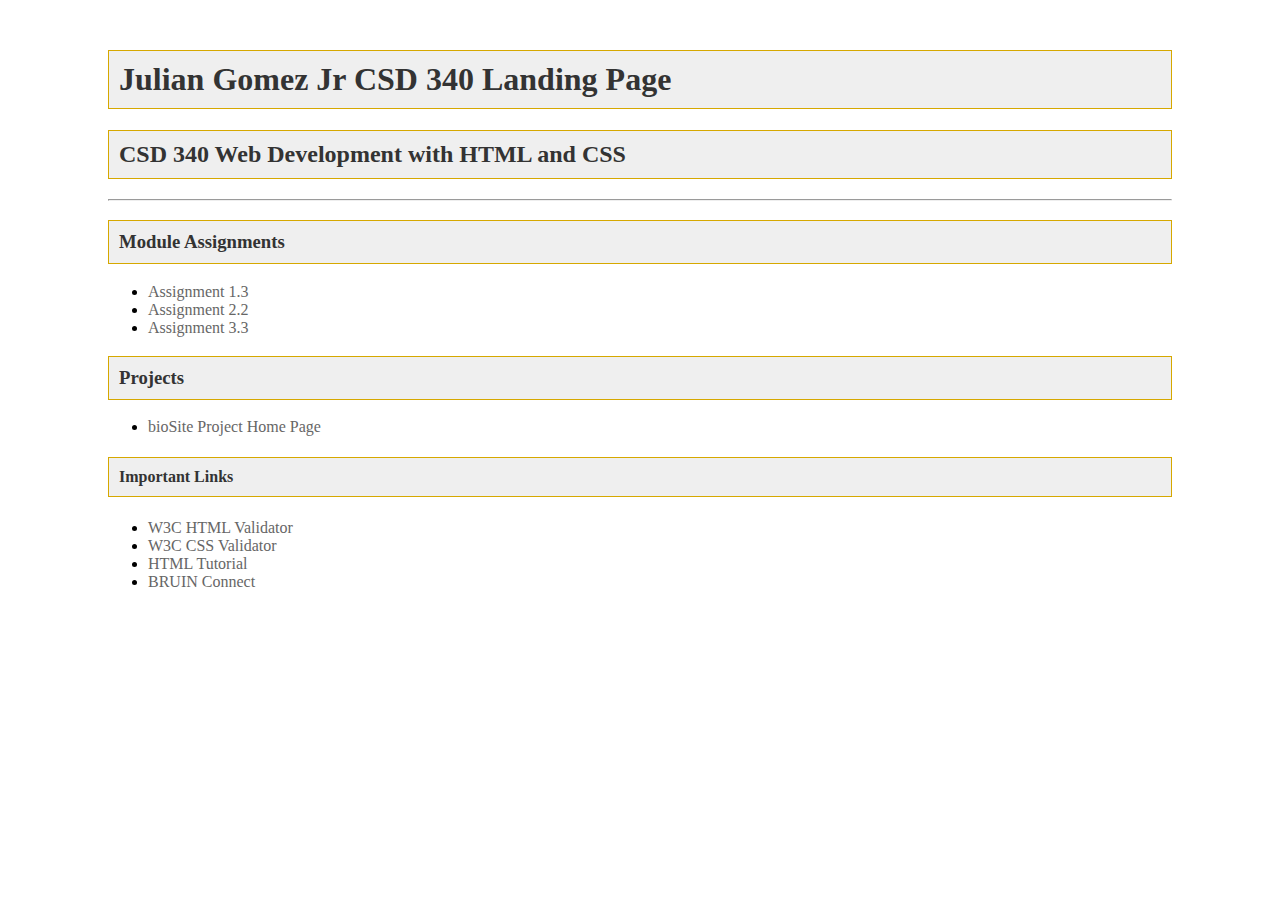
<file: index.html>
<!DOCTYPE html>
<html lang="en">
<head>
  <meta charset="UTF-8">
  <title>Julian Gomez Jr CSD 340 Landing Page</title>
  <link rel="stylesheet" href="sites.css">
</head>
<body>
  <div id="container">
    <h1>Julian Gomez Jr CSD 340 Landing Page</h1>
    <h2>CSD 340 Web Development with HTML and CSS</h2>
    <hr>
    <h3>Module Assignments</h3>
    <ul>
      <li><a href="module-1/Doe_Mod1_3.html">Assignment 1.3</a></li>
      <li><a href="module-2/Doe_Mod2_2.html">Assignment 2.2</a></li>
      <li><a href="module-3/Doe_Mod3_3.html">Assignment 3.3</a></li>
    </ul>
    <h3>Projects</h3>
    <ul>
      <li><a href="bioSite/index.html">bioSite Project Home Page</a></li>
    </ul>
    <h4>Important Links</h4>
    <ul>
      <li><a href="https://validator.w3.org/">W3C HTML Validator</a></li>
      <li><a href="http://jigsaw.w3.org/css-validator/">W3C CSS Validator</a></li>
      <li><a href="https://www.w3schools.com/html/">HTML Tutorial</a></li>
      <li><a href="https://bruinconnect.bellevue.edu/">BRUIN Connect</a></li>
    </ul>
  </div>
</body>
</html>
</file>
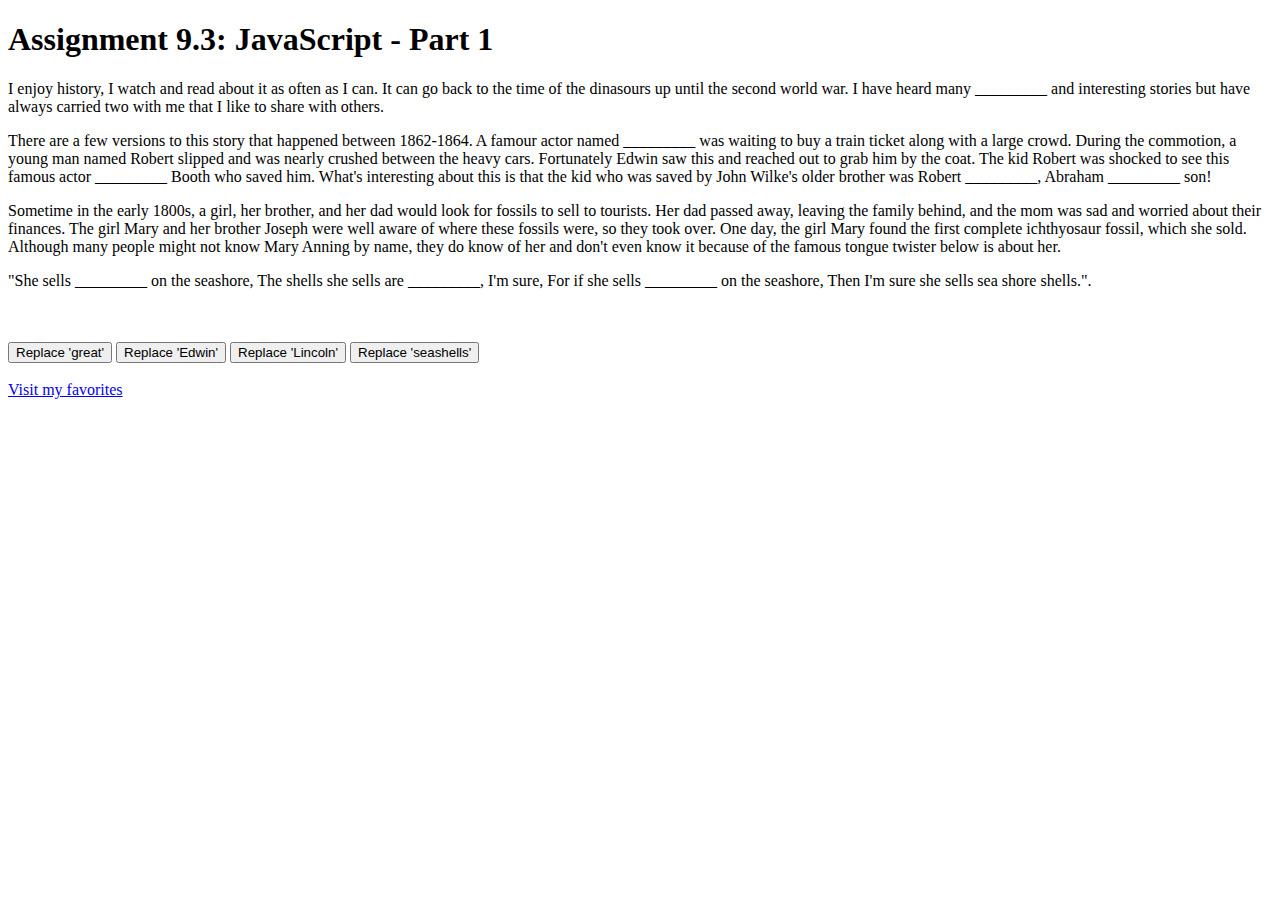
<file: Module 9/index.html>
<!DOCTYPE html>
<html lang='en'>
<!--
    Professor Sue Sampson
    Assignment 9.3
-->
<head>
    <title>CSD 340 Web Development with HTML and CSS</title>
    <script>
        var firstVariableValue = "great";
        var secondVariableValue = "Edwin";
        var thirdVariableValue = "Lincoln";
        var fourthVariableValue = "seashells";

        function replaceText(spanId, newText) {
            document.getElementById(spanId).innerHTML = newText;
        }
    </script>
</head>

<body>
    <h1 id="title">Assignment 9.3: JavaScript - Part 1</h1>

    <p>I enjoy history, I watch and read about it as often as I can. It can go back to the time of the dinasours up until the second world war. I have heard many <span id="great">_________</span> and interesting stories but have always carried two with me that I like to share with others.</p>
    <p>There are a few versions to this story that happened between 1862-1864. A famour actor named <span id="Edwin">_________</span> was waiting to buy a train ticket along with a large crowd. During the commotion, a young man named Robert slipped and was nearly crushed between the heavy cars. Fortunately Edwin saw this and reached out to grab him by the coat. The kid Robert was shocked to see this famous actor <span id="Edwin">_________</span> Booth who saved him. What's interesting about this is that the kid who was saved by John Wilke's older brother was Robert <span id="Lincoln">_________</span>, Abraham <span id="Lincoln">_________</span> son!</p>
    <p>Sometime in the early 1800s, a girl, her brother, and her dad would look for fossils to sell to tourists. Her dad passed away, leaving the family behind, and the mom was sad and worried about their finances. The girl Mary and her brother Joseph were well aware of where these fossils were, so they took over. One day, the girl Mary found the first complete ichthyosaur fossil, which she sold. Although many people might not know Mary Anning by name, they do know of her and don't even know it because of the famous tongue twister below is about her.</p>

    <p>"She sells <span id="seashells">_________</span> on the seashore, The shells she sells are <span id="seashells">_________</span>, I'm sure, For if she sells <span id="seashells">_________</span> on the seashore, Then I'm sure she sells sea shore shells.".</p>

 <br><br>

    <button onclick="replaceText('great', firstVariableValue)">Replace 'great'</button>
    <button onclick="replaceText('Edwin', secondVariableValue)">Replace 'Edwin'</button>
    <button onclick="replaceText('Lincoln', thirdVariableValue)">Replace 'Lincoln'</button>
    <button onclick="replaceText('seashells', fourthVariableValue)">Replace 'seashells'</button>

    <br><br>

    <a href="LastName_Mod9_3.html">Visit my favorites</a>
</file>
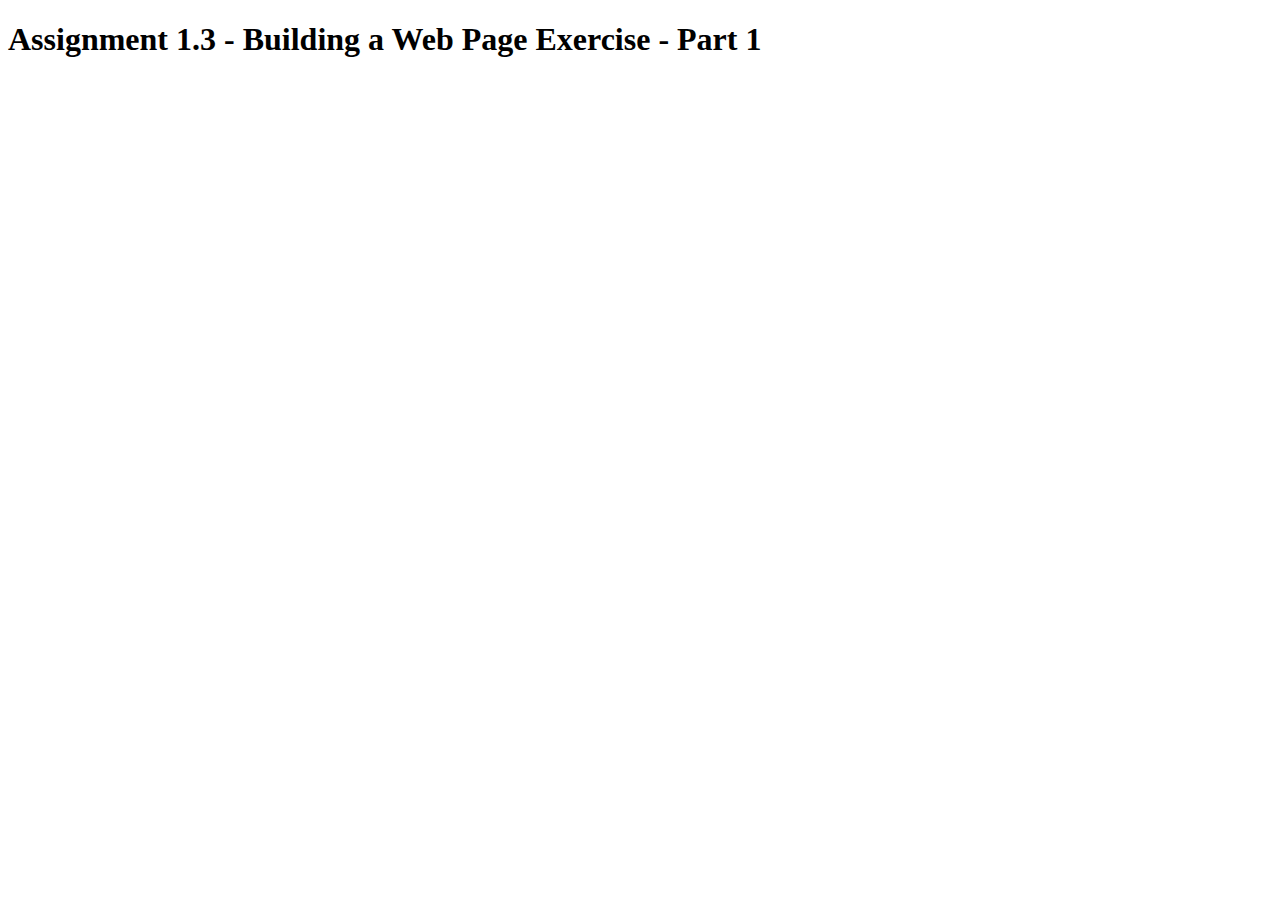
<file: Gomez_Mod1-3.html>
<!DOCTYPE html>
<html lang="en">
<head>
    <title>CSD 340 Web Development with HTML and CSS</title>
</head>

<body>
    <h1>Assignment 1.3 - Building a Web Page Exercise - Part 1</h1>
   
</body>

</html>
</file>
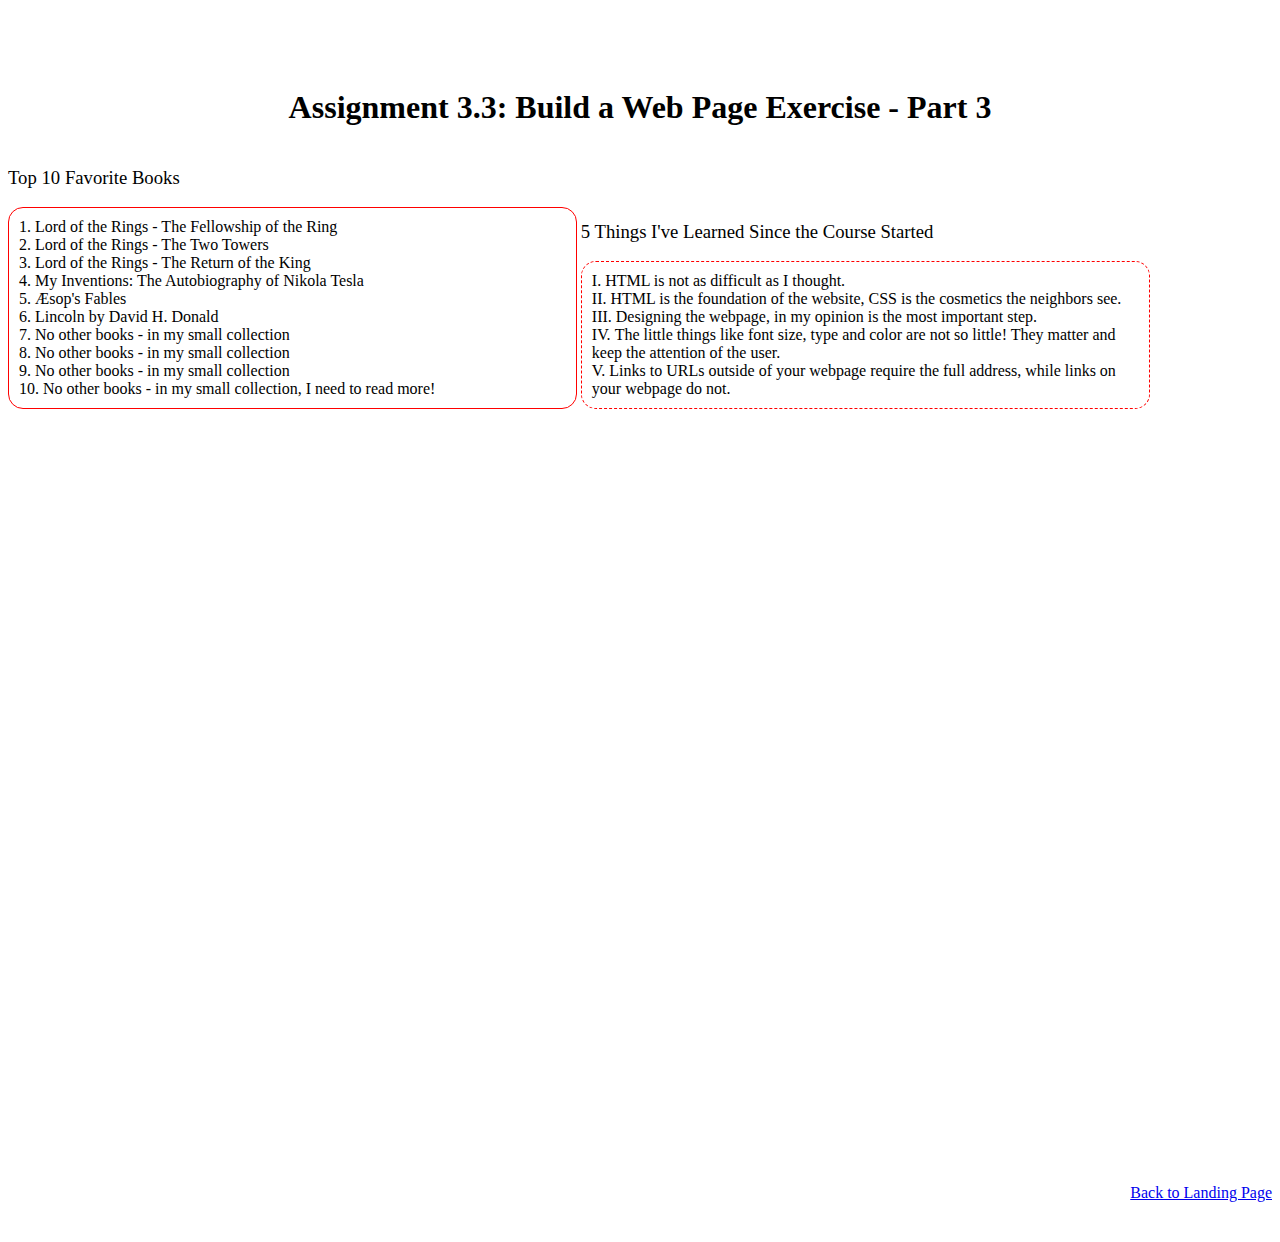
<file: LastName_Mod3_3.html>
<!DOCTYPE html>
<html>
<head>
    <title>CSD 340 Web Development with HTML and CSS</title>
    <link rel="stylesheet" type="text/css" href="LastName_Mod3_3.css">
</head>
<body>
    <div id="container">
        <h1 style="text-align: center;">Assignment 3.3: Build a Web Page Exercise - Part 3</h1>
        <div style="width: 45%; display: inline-block;">
            <h3>Top 10 Favorite Books</h3>
            <ol>
                <li>Lord of the Rings - The Fellowship of the Ring</li>
                <li>Lord of the Rings - The Two Towers</li>
                <li>Lord of the Rings - The Return of the King</li>
                <li>My Inventions: The Autobiography of Nikola Tesla</li>
                <li>Æsop's Fables</li>
                <li>Lincoln by David H. Donald</li>
                <li>No other books - in my small collection</li>
                <li>No other books - in my small collection</li>
                <li>No other books - in my small collection</li>
                <li>No other books - in my small collection, I need to read more!</li>
            </ol>
        </div>
        <div style="width: 45%; display: inline-block;">
            <h3>5 Things I've Learned Since the Course Started</h3>
            <ul>
                <li>HTML is not as difficult as I thought.</li>
                <li>HTML is the foundation of the website, CSS is the cosmetics the neighbors see.</li>
                <li>Designing the webpage, in my opinion is the most important step.</li>
                <li>The little things like font size, type and color are not so little! They matter and keep the attention of the user.</li>
                <li>Links to URLs outside of your webpage require the full address, while links on your webpage do not.</li>
            </ul>
        </div>
        <div style="width: 100%; margin-top: 60%;">
            <a href="../index.html" style="float: right;">Back to Landing Page</a>
        </div>
    </div>
</body>
</html>
</file>
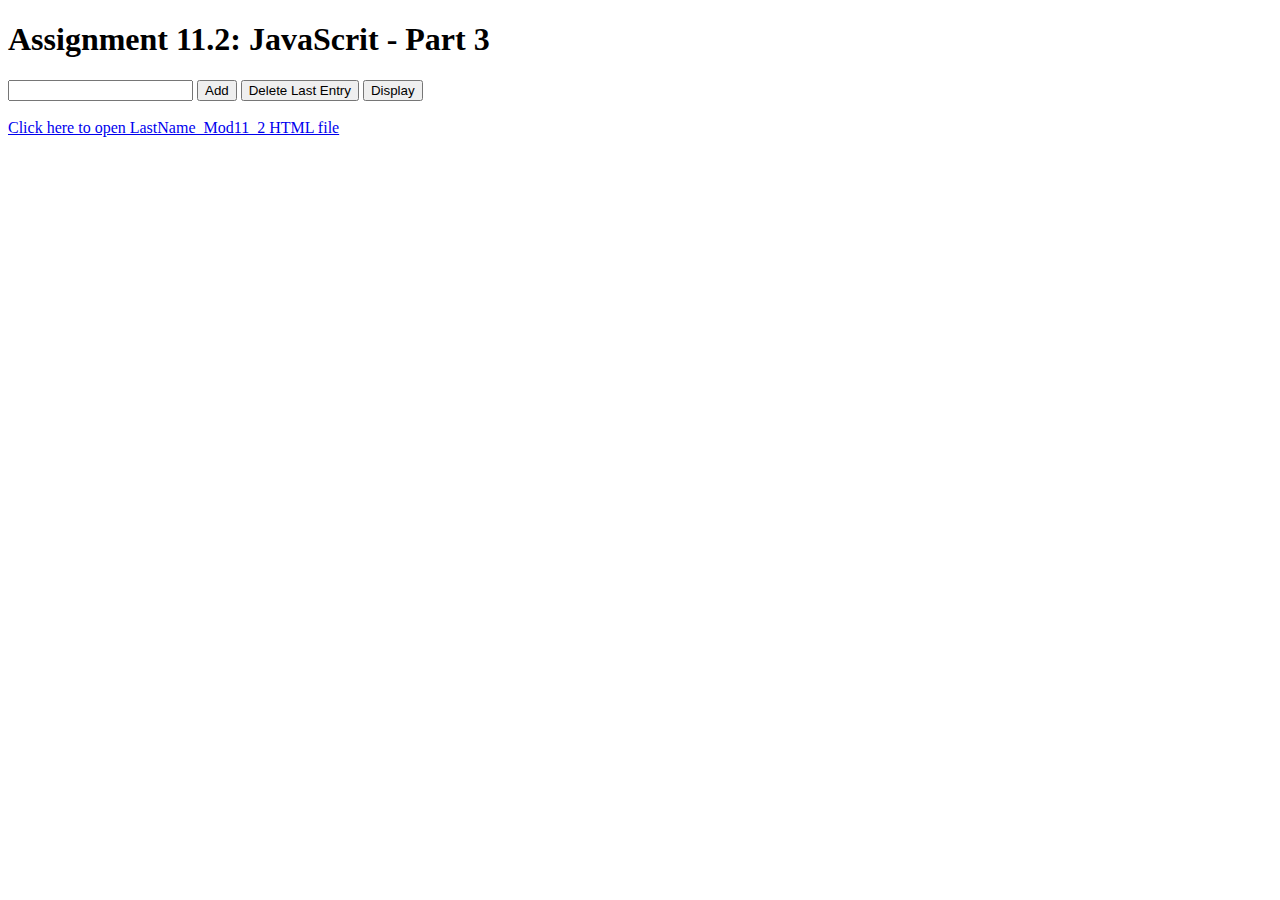
<file: Module 11/LastName_Mod11_2.html>
<!DOCTYPE html>
<html>
<head>
    <title>CSD 340 Web-Develpment with HTML & CSS</title>
    <script>
        function addToArr() {
            var inputValue = document.getElementById("inputValue").value;
            if (inputValue.trim() !== "") {
                myArray.push(inputValue);
                alert("Added: " + inputValue);
                document.getElementById("inputValue").value = "";
            }
        }

        function deleteLastEntry() {
            if (myArray.length > 0) {
                var deletedEntry = myArray.pop();
                alert("Deleted: " + deletedEntry);
            }
        }

        function displayArray() {
            var displayText = "";
            for (var i = 0; i < myArray.length; i++) {
                displayText += (i + 1) + ". " + myArray[i] + "\n";
            }
            alert(displayText);
        }

        var myArray = [];
    </script>
</head>
<body>
    <h1 id="title">Assignment 11.2: JavaScrit - Part 3</h1>

    <input type="text" id="inputValue">
    <button onclick="addToArr()">Add</button>
    <button onclick="deleteLastEntry()">Delete Last Entry</button>
    <button onclick="displayArray()">Display</button>

    <br><br>

    <a href="LastName_Mod11_2.html">Click here to open LastName_Mod11_2 HTML file</a>
</body>
</html>
</file>
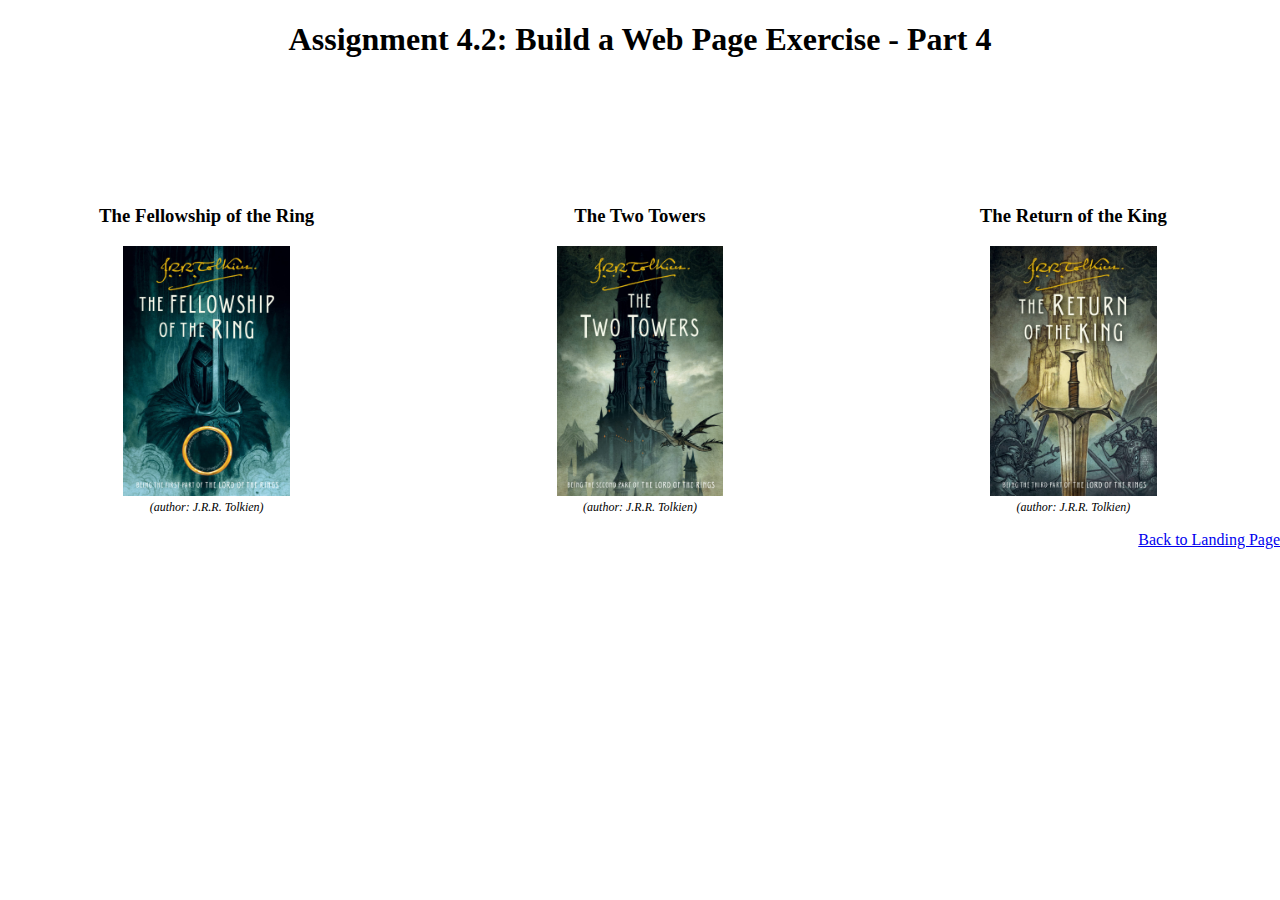
<file: Module 4/LastName_Mod4_2.html>
<!DOCTYPE html>
<html>
<head>
  <title>CSD 340 Web Development with HTML and CSS</title>
  <link rel="stylesheet" href="LastName_Mod4_2.css">
</head>
<body>
  <div id="container">
    <h1>Assignment 4.2: Build a Web Page Exercise - Part 4</h1>
    <div id="image-gallery">
      <div class="image-item">
        <h3>The Fellowship of the Ring</h3>
        <figure>
          <img src="images/The Fellowship of the Ring.jpg" alt="The Fellowship of the Ring">
          <figcaption>(author: J.R.R. Tolkien)</figcaption>
        </figure>
      </div>
      <div class="image-item">
        <h3>The Two Towers</h3>
        <figure>
          <img src="images/The Two Towers.jpg" alt="The Two Towers">
          <figcaption>(author: J.R.R. Tolkien)</figcaption>
        </figure>
      </div>
      <div class="image-item">
        <h3>The Return of the King</h3>
        <figure>
          <img src="images/The Return of the King.jpg" alt="The Return of the King">
          <figcaption>(author: J.R.R. Tolkien)</figcaption>
        </figure>
      </div>
    </div>
     <a href="../index.html" style="float: right;">Back to Landing Page</a>
  </div>
</body>
</html>
</file>
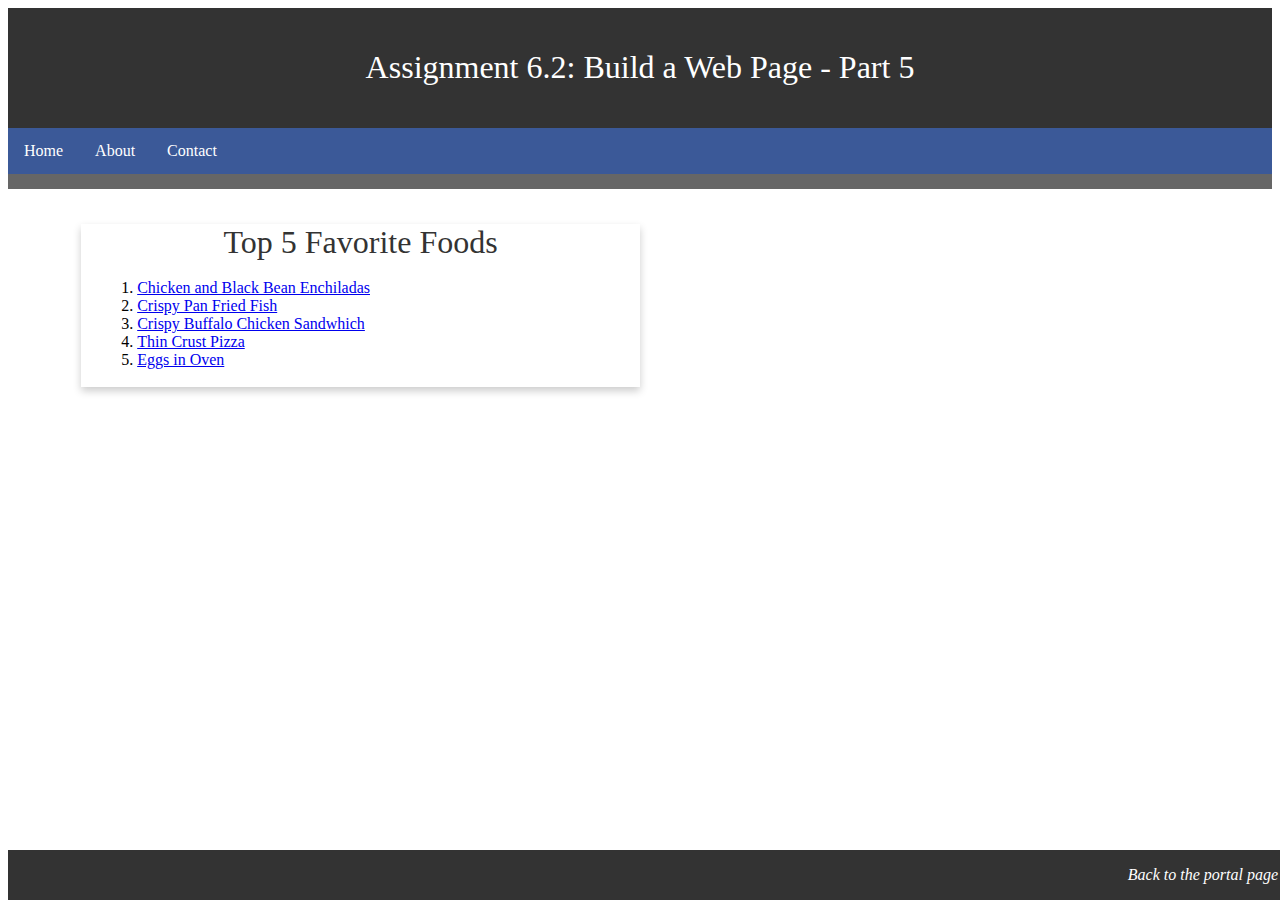
<file: Module 6/Gomez_Mod6_2.html>
<!DOCTYPE html>
<html>

<head>
  <title>CSD 340 Web Development with HTML and CSS</title>
  <link rel="stylesheet" type="text/css" href="Gomez_Mod6_2.css">
</head>

<body>
  <header>
    <h1>Assignment 6.2: Build a Web Page - Part 5</h1>
  </header>

  <div id="navbar">
    <a href="#">Home</a>
    <a href="#">About</a>
    <a href="#">Contact</a>
  </div>

  <div id="container">
    <div class="card">
      <div class="card-title">Top 5 Favorite Foods</div>
      <div class="card-content">
        <ol>
          <li><a href="https://www.garlicandzest.com/chicken-and-black-bean-enchiladas/" target="_blank">Chicken and Black Bean Enchiladas</a></li>
          <li><a href="https://www.recipetineats.com/crispy-pan-fried-fish/" target="_blank">Crispy Pan Fried Fish</a></li>
          <li><a href="https://litecravings.com/crispy-buffalo-chicken-sandwich/" target="_blank">Crispy Buffalo Chicken Sandwhich</a></li>
          <li><a href="https://www.thekitchn.com/recipe-homemade-thin-crust-pizza-recipes-from-the-kitchn-45499" target="_blank">Thin Crust Pizza</a></li>
          <li><a href="https://www.foodfaithfitness.com/how-to-cook-eggs-in-the-oven/" target="_blank">Eggs in Oven</a></li>
        </ol>
      </div>
    </div>
  </div>

  <footer>
    <p><a href="#">Back to the portal page</a></p>
  </footer>
</body>

</html>
</file>
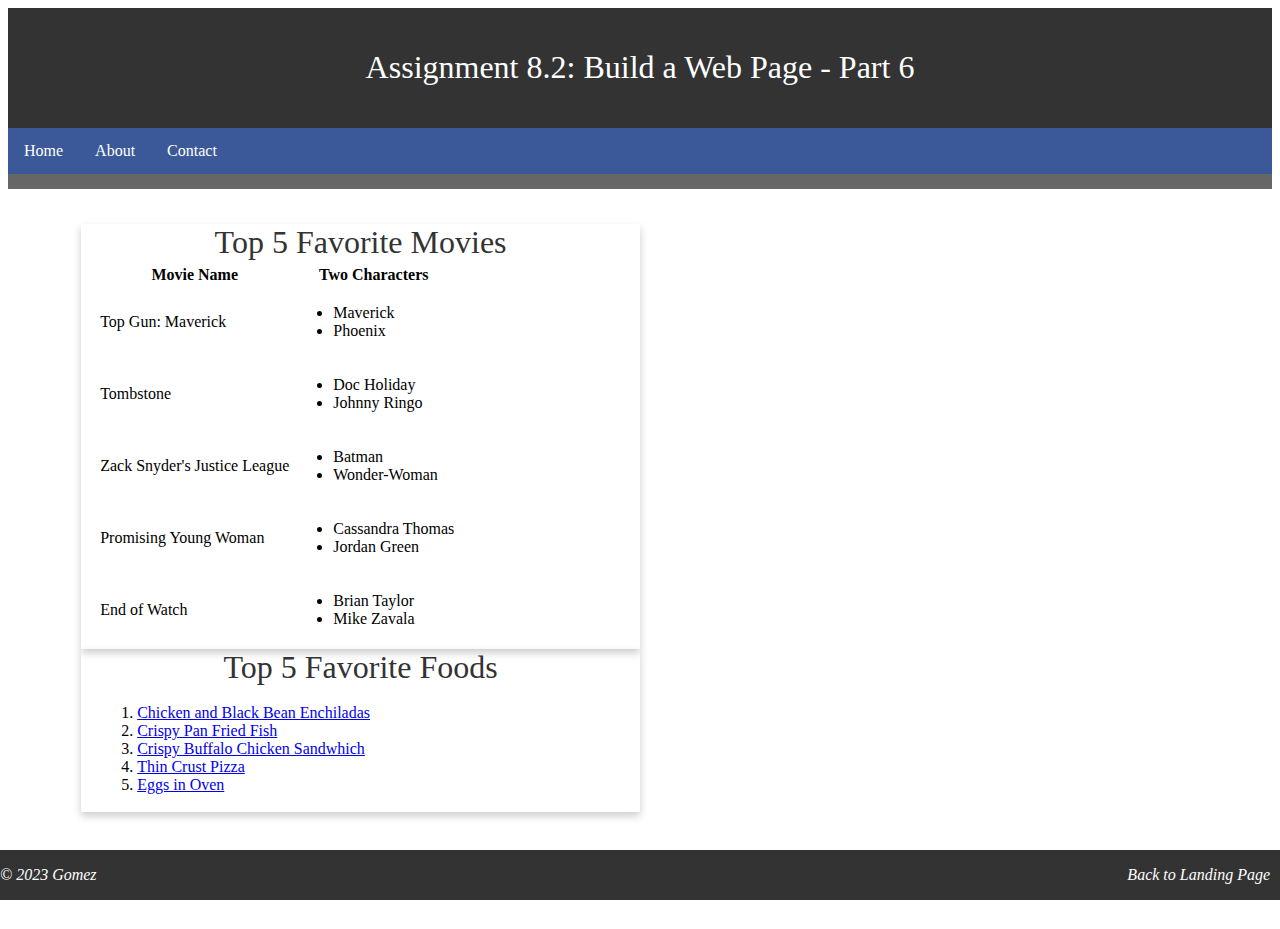
<file: Module 8/LastName_Mod8_2.html>
<!DOCTYPE html>
<html>

<head>
  <title>CSD 340 Web Development with HTML and CSS</title>
  <link rel="stylesheet" type="text/css" href="LastName_Mod8_2.css">
</head>

<body>
  <header>
    <h1>Assignment 8.2: Build a Web Page - Part 6</h1>
  </header>

  <div id="navbar">
    <a href="#">Home</a>
    <a href="#">About</a>
    <a href="#">Contact</a>
  </div>

  <div id="container">
    <div class="card">
      <div class="card-title">Top 5 Favorite Movies</div>
      <div class="card-content">
        <table>
          <thead>
            <tr>
              <th>Movie Name</th>
              <th>Two Characters</th>
            </tr>
          </thead>
          <tbody>
            <tr>
              <td>Top Gun: Maverick</td>
              <td>
                <ul>
                  <li>Maverick</li>
                  <li>Phoenix</li>
                </ul>
              </td>
            </tr>
            <tr>
              <td>Tombstone</td>
              <td>
                <ul>
                  <li>Doc Holiday</li>
                  <li>Johnny Ringo</li>
                </ul>
              </td>
            </tr>
            <tr>
              <td>Zack Snyder's Justice League</td>
              <td>
                <ul>
                  <li>Batman</li>
                  <li>Wonder-Woman</li>
                </ul>
              </td>
            </tr>
            <tr>
              <td>Promising Young Woman</td>
              <td>
                <ul>
                  <li>Cassandra Thomas</li>
                  <li>Jordan Green</li>
                </ul>
              </td>
            </tr>
            <tr>
              <td>End of Watch</td>
              <td>
                <ul>
                  <li>Brian Taylor</li>
                  <li>Mike Zavala</li>
                </ul>
              </td>
            </tr>
          </tbody>
        </table>
      </div>
    </div>

    <div class="card">
      <div class="card-title">Top 5 Favorite Foods</div>
      <div class="card-content">
        <ol>
          <li><a href="https://www.garlicandzest.com/chicken-and-black-bean-enchiladas/" target="_blank">Chicken and Black Bean Enchiladas</a></li>
          <li><a href="https://www.recipetineats.com/crispy-pan-fried-fish/" target="_blank">Crispy Pan Fried Fish</a></li>
          <li><a href="https://litecravings.com/crispy-buffalo-chicken-sandwich/" target="_blank">Crispy Buffalo Chicken Sandwhich</a></li>
          <li><a href="https://www.thekitchn.com/recipe-homemade-thin-crust-pizza-recipes-from-the-kitchn-45499" target="_blank">Thin Crust Pizza</a></li>
          <li><a href="https://www.foodfaithfitness.com/how-to-cook-eggs-in-the-oven/" target="_blank">Eggs in Oven</a></li>

</ol>
      </div>
    </div>
  </div>

  <br><br>

  <footer>
  <p style="float: left">&copy; 2023 Gomez</p>
  <p><a href="#">Back to Landing Page</a></p>
</footer>
</body>

</html>
</file>
<file: sites.css>
#container {
  margin-top: 50px;
  margin-left: 100px;
  margin-right: 100px;
}

h1, h2, h3, h4 {
  background-color: #EFEFEF;
  color: #333333;
  border: 1px solid #D6A800;
  padding: 10px;
}

a {
  color: #666666;
  text-decoration: none;
}

a:hover {
  color: #999999;
}

a:visited {
  color: #888888;
}
</file>
<file: LastName_Mod3_3.css>
h1 {
    text-align: center;
}

div:first-child, div:nth-child(2) {
    width: 45%;
}

div:last-child {
    width: 100%;
    margin-top: 60px;
}

h3 {
    font-weight: 500;
}

ol {
    border: 1px solid red;
    border-radius: 15px;
    padding: 10px;
    list-style: decimal;
    list-style-position: inside;
    font-weight: 300;
}

ul {
    border: 1px dashed red;
    border-radius: 15px;
    padding: 10px;
    list-style: upper-roman;
    list-style-position: inside;
    font-weight: 300;
}

a:hover {
    text-decoration: underline;
}

div:last-child {
    float: right;
    margin-bottom: 20px;
}
</file>
<file: Module 4/LastName_Mod4_2.css>
body {
  margin: 0;
  padding: 0;
}

#container {
  text-align: center;
}

#image-gallery {
  display: grid;
  grid-template-columns: 1fr 1fr 1fr;
  grid-gap: 20px;
  margin-top: 10%;
  
}

/* I took the code up to portrait from here: https://stackoverflow.com/questions/3029422/how-to-auto-resize-an-image-while-maintaining-aspect-ratio */
img {
    max-width: 50%;
    max-height: 50%;
}

.portrait {
    height: 80px;
    width: 30px;
}

figure {
  text-align: center;
}

figcaption {
  font-style: italic;
  font-size: 0.75em;
}
</file>
<file: Module 6/Gomez_Mod6_2.css>
header {
  background-color: #333;
  color: white;
  padding: 20px;
  text-align: center;
}

h1 {
  font-weight: 400;
}

#navbar {
  overflow: hidden;
  background-color: #3b5998;
  border-bottom: solid 15px #666;
}

#navbar a {
  float: left;
  display: block;
  color: white;
  text-align: center;
  padding: 14px 16px;
  text-decoration: none;
}

#navbar a:hover {
  background-color: #666;
  color: #fff;
}

#container {
  margin-top: 2%;
  margin-left: 5%;
  margin-right: 5%;
  padding: 10px;
}

.card {
  box-shadow: 0 4px 8px 0 rgba(0, 0, 0, 0.2);
  transition: 0.3s;
  width: 50%;
}

.card-title {
  text-align: center;
  font-size: 2em;
  color: #333;
  font-weight: 400;
}

.card-content {
  padding: 2px 16px;
}

.card:hover {
  box-shadow: 0 8px 16px 0 rgba(0, 0, 0, 0.2);
}

footer {
  background-color: #333;
  position: absolute;
  bottom: 0;
  width: 100%;
}

footer p {
  color: white;
  font-weight: 400;
  float: right;
  padding-right: 10px;
  font-style: italic;
}

footer a {
  text-decoration: none;
  color: white;
}

footer a:hover {
  text-decoration: underline;
}
</file>
<file: Module 8/LastName_Mod8_2.css>
header {
  background-color: #333;
  color: white;
  padding: 20px;
  text-align: center;
}

h1 {
  font-weight: 400;
}

#navbar {
  overflow: hidden;
  background-color: #3b5998;
  border-bottom: solid 15px #666;
}

#navbar a {
  float: left;
  display: block;
  color: white;
  text-align: center;
  padding: 14px 16px;
  text-decoration: none;
}

#navbar a:hover {
  background-color: #666;
  color: #fff;
}

#container {
  margin: 2% 5% 5% 5%;
  padding: 10px;
}

.card {
  box-shadow: 0 4px 8px 0 rgba(0, 0, 0, 0.2);
  transition: 0.3s;
  width: 50%;
}

.card-title {
  text-align: center;
  font-size: 2em;
  color: #333;
  font-weight: 400;
}

.card-content {
  padding: 2px 16px;
}

.card:hover {
  box-shadow: 0 8px 16px 0 rgba(0, 0, 0, 0.2);
}

footer {
  background-color: #333;
  position: fixed;
  bottom: 0;
  left: 0;
  width: 100%;
}

footer p {
  color: white;
  font-weight: 400;
  float: right;
  padding-right: 10px;
  font-style: italic;
}

footer a {
  text-decoration: none;
  color: white;
}

footer a:hover {
  text-decoration: underline;
}

#movies {
  border-collapse: collapse;
  width: 100%;
  margin-bottom: 30px;
}

#movies th {
  padding-top: 12px;
  padding-bottom: 12px;
  text-align: left;
}

#movies td {
  border: 1px solid #ddd;
  padding: 8px;
}
</file>
